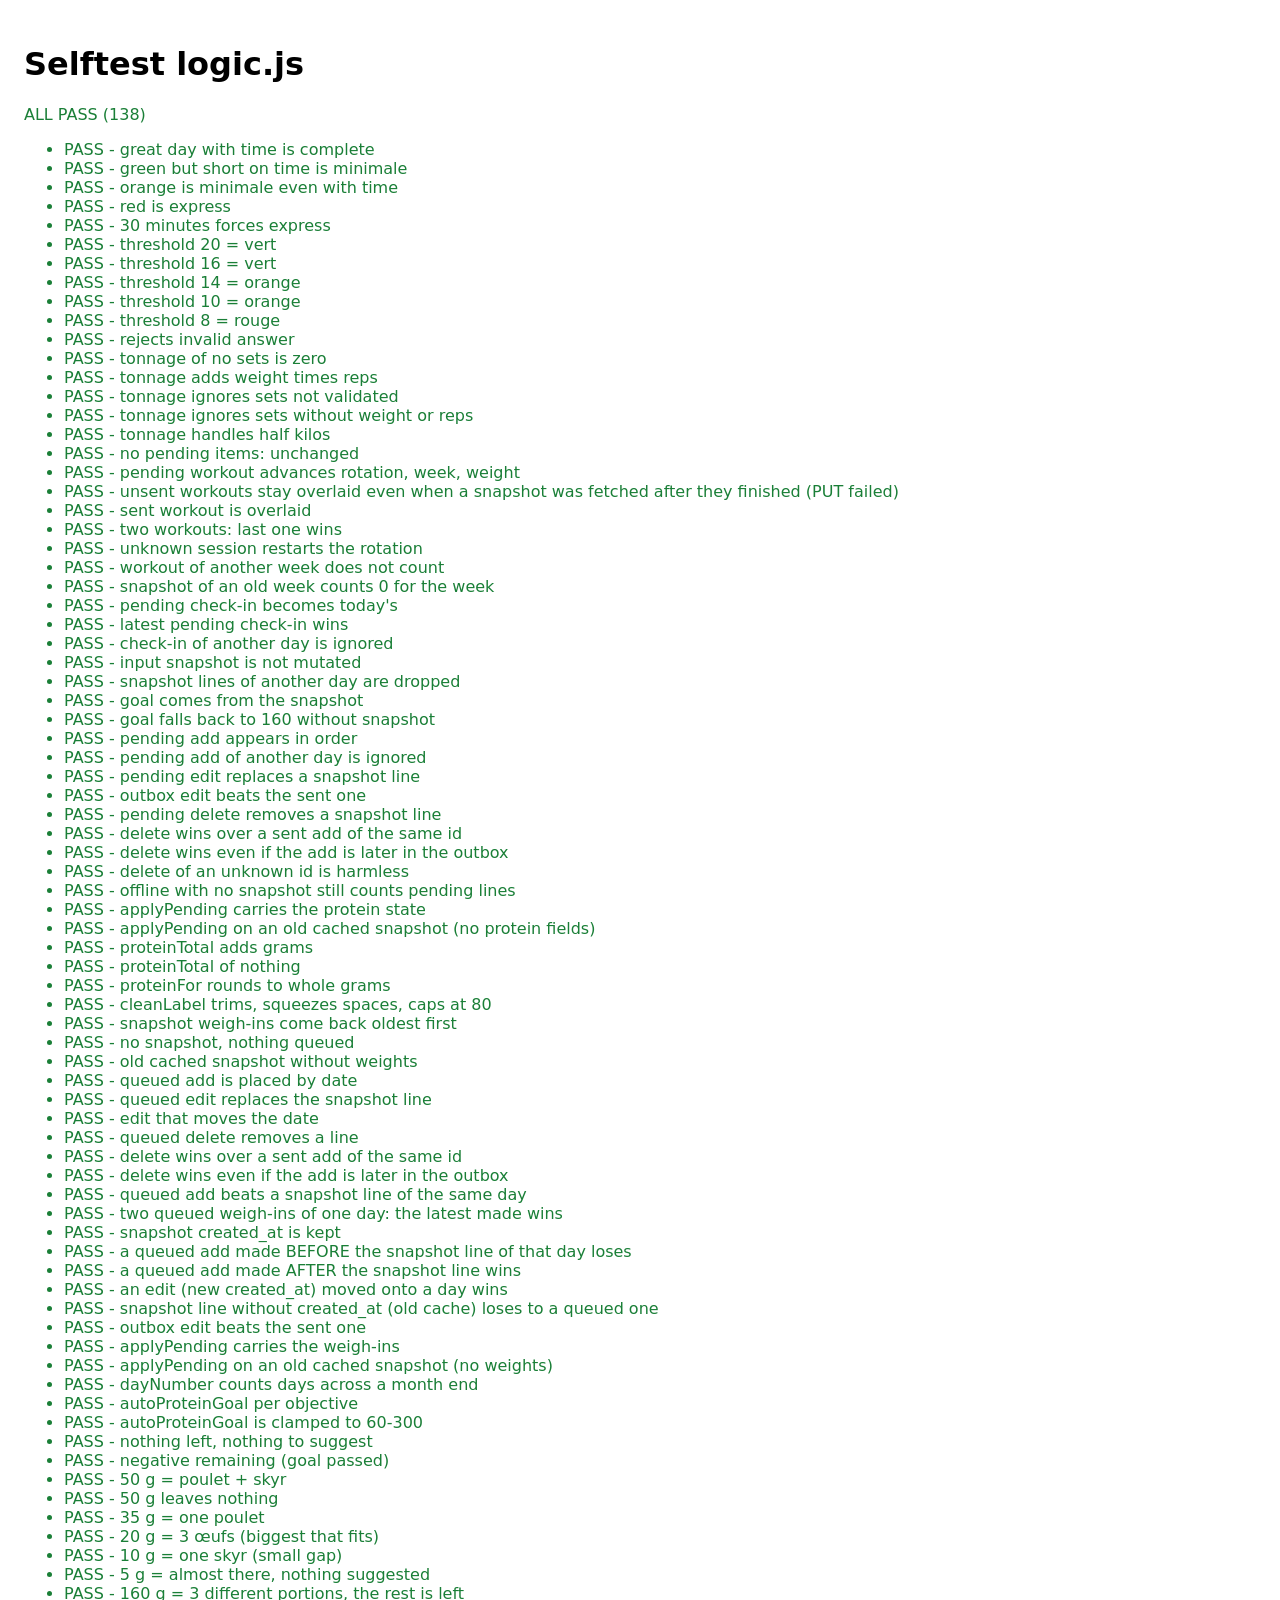
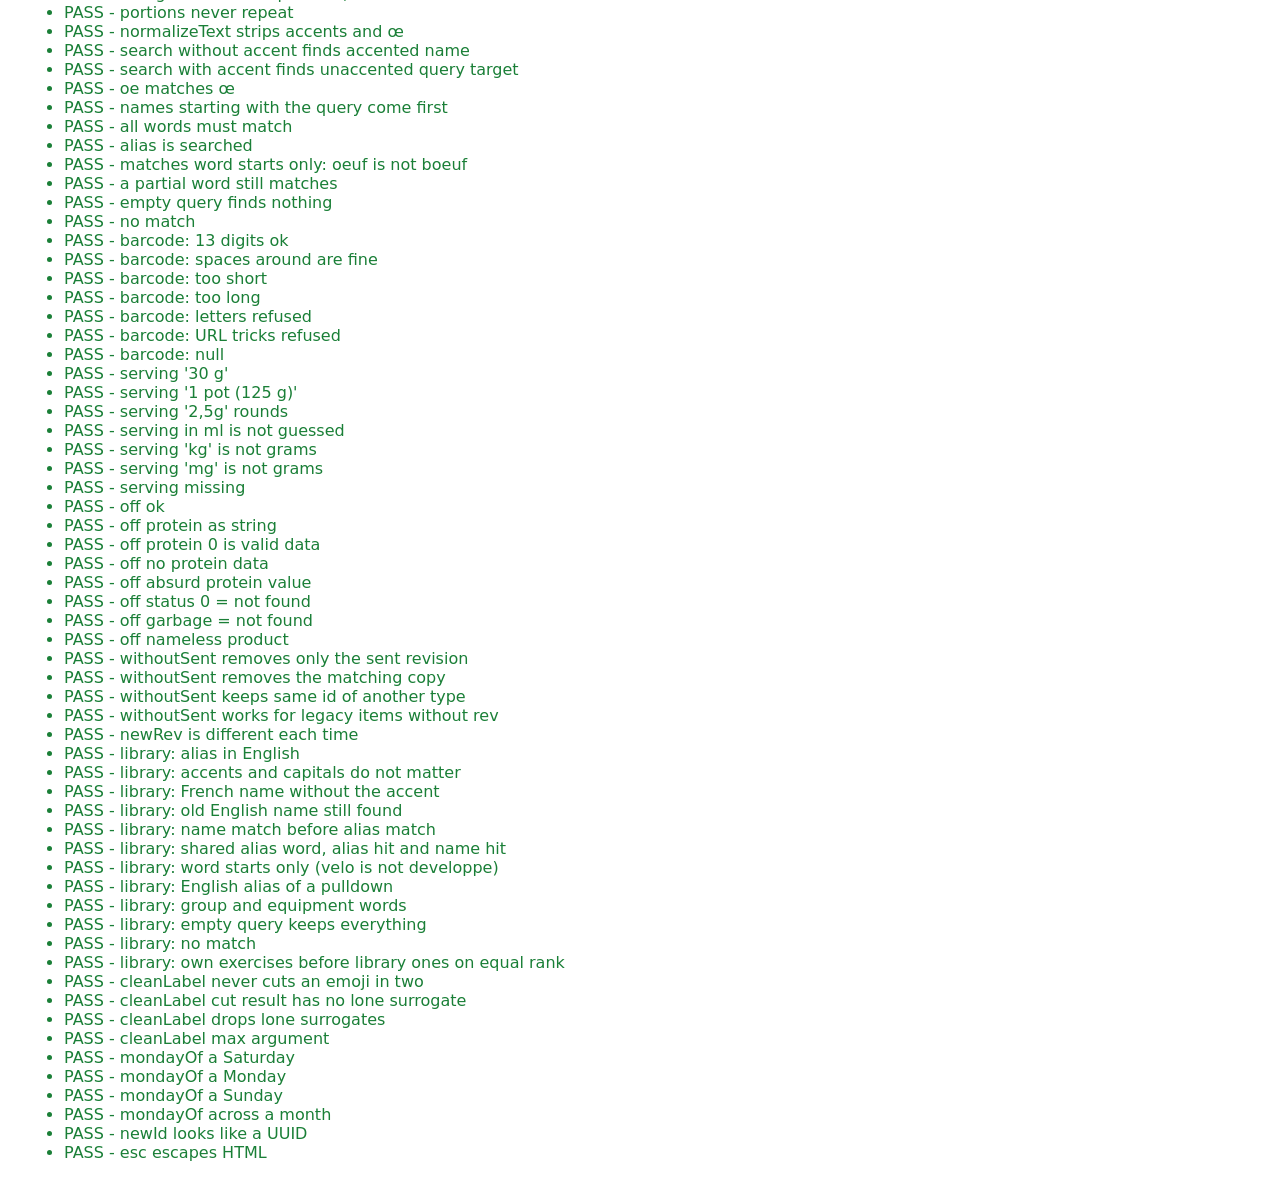
<file: frontend/selftest.html>
<!doctype html>
<html lang="fr">
<head>
  <meta charset="utf-8">
  <meta name="viewport" content="width=device-width, initial-scale=1">
  <title>Selftest logic.js</title>
  <style>
    body { font-family: system-ui, sans-serif; padding: 16px; }
    .pass { color: #1a7f37; }
    .fail { color: #cf222e; font-weight: 700; }
  </style>
</head>
<body>
  <!-- Open /app/selftest.html: runs the JS ports against the same cases as backend/tests/test_algorithms.py.
       Not in the service worker cache on purpose. -->
  <h1>Selftest logic.js</h1>
  <p id="summary"></p>
  <ul id="results"></ul>
  <script src="logic.js"></script>
  <script>
    const results = [];
    const same = (a, b) => JSON.stringify(a) === JSON.stringify(b);
    function check(name, actual, expected) {
      results.push({ name, ok: same(actual, expected), actual, expected });
    }
    function checkThrows(name, fn) {
      let threw = false;
      try { fn(); } catch { threw = true; }
      results.push({ name, ok: threw, actual: threw ? "throws" : "no error", expected: "throws" });
    }
    const r = (e, s, m, so, min) => computeReadiness(e, s, m, so, min);

    // --- computeReadiness (test_algorithms.py) ---
    check("great day with time is complete", r(5, 5, 5, 1, 60), { score: 20, level: "vert", format: "complete" });
    check("green but short on time is minimale", (({ level, format }) => ({ level, format }))(r(5, 5, 3, 1, 45)), { level: "vert", format: "minimale" });
    check("orange is minimale even with time", r(3, 3, 3, 3, 60), { score: 12, level: "orange", format: "minimale" });
    check("red is express", r(1, 1, 1, 5, 60), { score: 4, level: "rouge", format: "express" });
    check("30 minutes forces express", (({ level, format }) => ({ level, format }))(r(5, 5, 5, 1, 30)), { level: "vert", format: "express" });
    check("threshold 20 = vert", r(5, 5, 5, 1, 60).level, "vert");
    check("threshold 16 = vert", r(5, 3, 3, 1, 60).level, "vert");
    check("threshold 14 = orange", r(3, 3, 3, 1, 60).level, "orange");
    check("threshold 10 = orange", r(5, 1, 1, 3, 60).level, "orange");
    check("threshold 8 = rouge", r(1, 1, 3, 3, 60).level, "rouge");
    checkThrows("rejects invalid answer", () => r(2, 3, 3, 3, 60));

    // --- tonnage (test_algorithms.py) ---
    const S = (weight, reps, done) => ({ weight, reps, done });
    check("tonnage of no sets is zero", tonnage([]), 0);
    check("tonnage adds weight times reps", tonnage([S(80, 6, true), S(80, 5, true)]), 880);
    check("tonnage ignores sets not validated", tonnage([S(80, 6, true), S(100, 6, false)]), 480);
    check("tonnage ignores sets without weight or reps", tonnage([S(null, 12, true), S(60, null, true), S(60, 10, true)]), 600);
    check("tonnage handles half kilos", tonnage([S(22.5, 10, true)]), 225);


    // --- applyPending (outbox / sent overlay on a cached snapshot) ---
    const RAW = {
      generated_at: "2026-10-10T08:00:00", next_session_id: "HA", week_count: 1, week_goal: 4,
      last_weights: { squat: 70 }, checkin_today: null,
      sessions: [{ id: "HA" }, { id: "BA" }, { id: "HB" }, { id: "BB" }],
    };
    const wk = (session, finished, weight, date = "2026-10-10") => ({
      type: "workout", id: "w" + finished,
      body: { session_id: session, date, finished_at: finished,
              exercises: [{ slug: "squat", sets: [{ weight, reps: 5, done: true }, { weight: 999, reps: 5, done: false }] }] },
    });
    const ck = (created, energy = 5) => ({
      type: "checkin", id: "c" + created,
      body: { energy, sleep: 5, motivation: 5, soreness: 1, minutes: 60, date: "2026-10-10", created_at: created },
    });
    const ap = (outbox, sent = []) => applyPending(RAW, outbox, sent, "2026-10-10");
    const pick = (x) => ({ n: x.next_session_id, w: x.week_count, lw: x.last_weights.squat });

    check("no pending items: unchanged", pick(ap([])), { n: "HA", w: 1, lw: 70 });
    check("pending workout advances rotation, week, weight", pick(ap([wk("HA", "2026-10-10T09:00:00", 80)])), { n: "BA", w: 2, lw: 80 });
    check("unsent workouts stay overlaid even when a snapshot was fetched after they finished (PUT failed)",
      pick(ap([wk("BA", "2026-10-10T07:30:00", 85), wk("HA", "2026-10-10T07:00:00", 80)])), { n: "HB", w: 3, lw: 85 });
    check("sent workout is overlaid", pick(ap([], [wk("HA", "2026-10-10T07:00:00", 80)])), { n: "BA", w: 2, lw: 80 });
    check("two workouts: last one wins", pick(ap([wk("BA", "2026-10-10T11:00:00", 90), wk("HA", "2026-10-10T09:00:00", 80)])), { n: "HB", w: 3, lw: 90 });
    check("unknown session restarts the rotation", ap([wk("OLD", "2026-10-10T09:00:00", 80)]).next_session_id, "HA");
    check("workout of another week does not count", ap([wk("HA", "2026-10-10T09:00:00", 80, "2026-10-01")]).week_count, 1);
    check("snapshot of an old week counts 0 for the week",
      applyPending({ ...RAW, generated_at: "2026-09-01T08:00:00" }, [], [], "2026-10-10").week_count, 0);
    check("pending check-in becomes today's", ap([ck("2026-10-10T09:00:00")]).checkin_today, { score: 20, level: "vert", format: "complete" });
    check("latest pending check-in wins", ap([ck("2026-10-10T09:00:00"), ck("2026-10-10T10:00:00", 1)]).checkin_today.level, "vert");
    check("check-in of another day is ignored", applyPending(RAW, [ck("2026-10-10T09:00:00")], [], "2026-10-11").checkin_today, null);
    check("input snapshot is not mutated", (() => { ap([wk("HA", "2026-10-10T09:00:00", 80)]); return RAW.week_count; })(), 1);

    // --- protein journal (proteinState / applyPending overlay) ---
    const TODAY = "2026-10-10";
    const line = (id, grams, created, label = "x", date = TODAY) => ({ id, date, label, grams, created_at: created });
    const put = (id, grams, created, label = "x", date = TODAY) =>
      ({ type: "protein", id, body: { date, label, grams, created_at: created } });
    const del = (id) => ({ type: "protein-delete", id, body: null });
    const PRAW = { protein_goal_g: 170, protein_today: [line("a", 35, "2026-10-10T08:00:00"), line("old", 99, "2026-10-09T20:00:00", "x", "2026-10-09")] };
    const ps = (outbox, sent = [], raw = PRAW) => proteinState(raw, outbox, sent, TODAY);
    const ids = (st) => st.entries.map((e) => e.id);

    check("snapshot lines of another day are dropped", ids(ps([])), ["a"]);
    check("goal comes from the snapshot", ps([]).goal, 170);
    check("goal falls back to 160 without snapshot", proteinState(null, [], [], TODAY), { entries: [], goal: 160 });
    check("pending add appears in order", ids(ps([put("b", 25, "2026-10-10T07:00:00")])), ["b", "a"]);
    check("pending add of another day is ignored", ids(ps([put("b", 25, "2026-10-09T07:00:00", "x", "2026-10-09")])), ["a"]);
    check("pending edit replaces a snapshot line", ps([put("a", 20, "2026-10-10T08:00:00", "Skyr")]).entries, [line("a", 20, "2026-10-10T08:00:00", "Skyr")]);
    check("outbox edit beats the sent one", ps([put("b", 30, "2026-10-10T09:00:00")], [put("b", 10, "2026-10-10T09:00:00")]).entries[1].grams, 30);
    check("pending delete removes a snapshot line", ids(ps([del("a")])), []);
    check("delete wins over a sent add of the same id", ids(ps([del("b")], [put("b", 25, "2026-10-10T09:00:00")])), ["a"]);
    check("delete wins even if the add is later in the outbox", ids(ps([del("b"), put("b", 25, "2026-10-10T09:00:00")])), ["a"]);
    check("delete of an unknown id is harmless", ids(ps([del("zzz")])), ["a"]);
    check("offline with no snapshot still counts pending lines", ids(proteinState(null, [put("b", 25, "2026-10-10T07:00:00")], [], TODAY)), ["b"]);
    check("applyPending carries the protein state",
      (({ protein_today, protein_goal_g }) => ({ n: protein_today.length, protein_goal_g }))(applyPending({ ...RAW, ...PRAW }, [put("b", 5, "2026-10-10T10:00:00")], [], TODAY)),
      { n: 2, protein_goal_g: 170 });
    check("applyPending on an old cached snapshot (no protein fields)", (({ protein_today, protein_goal_g }) => ({ protein_today, protein_goal_g }))(ap([])), { protein_today: [], protein_goal_g: 160 });
    check("proteinTotal adds grams", proteinTotal([line("a", 35, ""), line("b", 18, "")]), 53);
    check("proteinTotal of nothing", proteinTotal([]), 0);
    check("proteinFor rounds to whole grams", [proteinFor(31, 120), proteinFor(11, 140), proteinFor(0, 100)], [37, 15, 0]);
    check("cleanLabel trims, squeezes spaces, caps at 80", [cleanLabel("  a   b \n c "), cleanLabel("x".repeat(100)).length, cleanLabel(null)], ["a b c", 80, ""]);

    // --- weigh-ins (weightsState / applyPending overlay) ---
    const WRAW = { weights: [{ id: "a", date: "2026-10-01", kg: 88, created_at: "2026-10-01T08:00:00" }, { id: "b", date: "2026-10-05", kg: 87, created_at: "2026-10-05T08:00:00" }] };
    const wput = (id, date, kg, created) => ({ type: "weight", id, body: { date, kg, created_at: created } });
    const wdel = (id) => ({ type: "weight-delete", id, body: null });
    const ws = (outbox, sent = [], raw = WRAW) => weightsState(raw, outbox, sent);
    const wkg = (list) => list.map((w) => `${w.date}:${w.kg}`);

    check("snapshot weigh-ins come back oldest first", wkg(ws([])), ["2026-10-01:88", "2026-10-05:87"]);
    check("no snapshot, nothing queued", ws([], [], null), []);
    check("old cached snapshot without weights", ws([], [], {}), []);
    check("queued add is placed by date", wkg(ws([wput("c", "2026-10-03", 87.5, "2026-10-03T08:00:00")])), ["2026-10-01:88", "2026-10-03:87.5", "2026-10-05:87"]);
    check("queued edit replaces the snapshot line", wkg(ws([wput("b", "2026-10-05", 86.4, "2026-10-06T09:00:00")])), ["2026-10-01:88", "2026-10-05:86.4"]);
    check("edit that moves the date", wkg(ws([wput("b", "2026-10-07", 87, "2026-10-07T09:00:00")])), ["2026-10-01:88", "2026-10-07:87"]);
    check("queued delete removes a line", wkg(ws([wdel("a")])), ["2026-10-05:87"]);
    check("delete wins over a sent add of the same id", wkg(ws([wdel("c")], [wput("c", "2026-10-03", 87.5, "2026-10-03T08:00:00")])), ["2026-10-01:88", "2026-10-05:87"]);
    check("delete wins even if the add is later in the outbox", wkg(ws([wdel("c"), wput("c", "2026-10-03", 87.5, "2026-10-03T08:00:00")])), ["2026-10-01:88", "2026-10-05:87"]);
    check("queued add beats a snapshot line of the same day", wkg(ws([wput("c", "2026-10-05", 86.8, "2026-10-05T20:00:00")])), ["2026-10-01:88", "2026-10-05:86.8"]);
    check("two queued weigh-ins of one day: the latest made wins",
      wkg(ws([wput("c", "2026-10-08", 86, "2026-10-08T08:00:00"), wput("d", "2026-10-08", 85.5, "2026-10-08T21:00:00")])).slice(-1), ["2026-10-08:85.5"]);
    check("snapshot created_at is kept", ws([])[1].created_at, "2026-10-05T08:00:00");
    check("a queued add made BEFORE the snapshot line of that day loses", wkg(ws([wput("c", "2026-10-05", 90, "2026-10-05T07:00:00")])), ["2026-10-01:88", "2026-10-05:87"]);
    check("a queued add made AFTER the snapshot line wins", wkg(ws([wput("c", "2026-10-05", 90, "2026-10-05T09:00:00")])), ["2026-10-01:88", "2026-10-05:90"]);
    check("an edit (new created_at) moved onto a day wins", wkg(ws([wput("a", "2026-10-05", 88, "2026-10-10T12:00:00")])), ["2026-10-05:88"]);
    check("snapshot line without created_at (old cache) loses to a queued one", wkg(ws([wput("c", "2026-10-05", 90, "2026-10-05T07:00:00")], [], { weights: [{ id: "b", date: "2026-10-05", kg: 87 }] })), ["2026-10-05:90"]);
    check("outbox edit beats the sent one", ws([wput("c", "2026-10-03", 90, "2026-10-03T09:00:00")], [wput("c", "2026-10-03", 80, "2026-10-03T08:00:00")]).find((w) => w.id === "c").kg, 90);
    check("applyPending carries the weigh-ins", wkg(applyPending({ ...RAW, ...WRAW }, [wput("c", "2026-10-09", 86, "2026-10-09T08:00:00")], [], "2026-10-10").weights).length, 3);
    check("applyPending on an old cached snapshot (no weights)", ap([]).weights, []);
    check("dayNumber counts days across a month end", dayNumber("2026-11-02") - dayNumber("2026-10-30"), 3);
    check("autoProteinGoal per objective", [autoProteinGoal(86, "recompo"), autoProteinGoal(86, "muscle"), autoProteinGoal(86, "forme"), autoProteinGoal(86, "perte")], [172, 155, 138, 172]);
    check("autoProteinGoal is clamped to 60-300", [autoProteinGoal(20, "forme"), autoProteinGoal(240, "recompo")], [60, 300]);

    // --- suggestPortions ---
    const names = (r) => r.items.map((p) => p.label);
    check("nothing left, nothing to suggest", suggestPortions(0), { items: [], left: 0 });
    check("negative remaining (goal passed)", suggestPortions(-20), { items: [], left: 0 });
    check("50 g = poulet + skyr", names(suggestPortions(50)), ["1 blanc de poulet", "1 skyr"]);
    check("50 g leaves nothing", suggestPortions(50).left, 0);
    check("35 g = one poulet", names(suggestPortions(35)), ["1 blanc de poulet"]);
    check("20 g = 3 œufs (biggest that fits)", names(suggestPortions(20)), ["3 œufs"]);
    check("10 g = one skyr (small gap)", names(suggestPortions(10)), ["1 skyr"]);
    check("5 g = almost there, nothing suggested", suggestPortions(5), { items: [], left: 5 });
    check("160 g = 3 different portions, the rest is left", [names(suggestPortions(160)).length, suggestPortions(160).left], [3, 74]);
    check("portions never repeat", new Set(names(suggestPortions(200))).size, 3);

    // --- accent-insensitive search ---
    const FOODS = [{ name: "Œufs durs" }, { name: "Crème dessert" }, { name: "Blanc de poulet", alias: "volaille" }, { name: "Poulet rôti" }, { name: "Lentilles" }];
    const found = (q) => searchFoods(q, FOODS).map((f) => f.name);
    check("normalizeText strips accents and œ", normalizeText("  Œufs Crème BRÛLÉE "), "oeufs creme brulee");
    check("search without accent finds accented name", found("creme"), ["Crème dessert"]);
    check("search with accent finds unaccented query target", found("rôti"), ["Poulet rôti"]);
    check("oe matches œ", found("oeuf"), ["Œufs durs"]);
    check("names starting with the query come first", found("poulet"), ["Poulet rôti", "Blanc de poulet"]);
    check("all words must match", found("poulet roti"), ["Poulet rôti"]);
    check("alias is searched", found("volaille"), ["Blanc de poulet"]);
    check("matches word starts only: oeuf is not boeuf", searchFoods("oeuf", [{ name: "Bœuf cuit" }, { name: "Œuf dur" }]).map((f) => f.name), ["Œuf dur"]);
    check("a partial word still matches", found("lent"), ["Lentilles"]);
    check("empty query finds nothing", found("  "), []);
    check("no match", found("zzz"), []);

    // --- Open Food Facts helpers ---
    check("barcode: 13 digits ok", validBarcode("3017620422003"), true);
    check("barcode: spaces around are fine", validBarcode(" 3017 6204 22003 "), true);
    check("barcode: too short", validBarcode("1234567"), false);
    check("barcode: too long", validBarcode("123456789012345"), false);
    check("barcode: letters refused", validBarcode("30176204220a3"), false);
    check("barcode: URL tricks refused", validBarcode("12345678/../x"), false);
    check("barcode: null", validBarcode(null), false);
    check("serving '30 g'", parseServingGrams("30 g"), 30);
    check("serving '1 pot (125 g)'", parseServingGrams("1 pot (125 g)"), 125);
    check("serving '2,5g' rounds", parseServingGrams("2,5g"), 3);
    check("serving in ml is not guessed", parseServingGrams("250 ml"), null);
    check("serving 'kg' is not grams", parseServingGrams("1 kg"), null);
    check("serving 'mg' is not grams", parseServingGrams("30 mg"), null);
    check("serving missing", parseServingGrams(undefined), null);
    check("off ok", interpretOffProduct({ status: 1, product: { product_name: "Skyr nature", brands: "Danone, Autre", proteins_100g: 11, serving_size: "140 g" } }),
      { kind: "ok", name: "Skyr nature", brand: "Danone", per100: 11, servingGrams: 140 });
    check("off protein as string", interpretOffProduct({ status: 1, product: { product_name: "A", proteins_100g: "7.5" } }).per100, 7.5);
    check("off protein 0 is valid data", interpretOffProduct({ status: 1, product: { product_name: "A", proteins_100g: 0 } }).kind, "ok");
    check("off no protein data", interpretOffProduct({ status: 1, product: { product_name: "Soda", brands: "X" } }), { kind: "noprotein", name: "Soda", brand: "X" });
    check("off absurd protein value", interpretOffProduct({ status: 1, product: { product_name: "A", proteins_100g: 400 } }).kind, "noprotein");
    check("off status 0 = not found", interpretOffProduct({ status: 0, status_verbose: "product not found" }), { kind: "notfound" });
    check("off garbage = not found", [interpretOffProduct(null), interpretOffProduct({}), interpretOffProduct("x")].map((r) => r.kind), ["notfound", "notfound", "notfound"]);
    check("off nameless product", interpretOffProduct({ status: 1, product: { proteins_100g: 5 } }).name, "Produit sans nom");

    // --- outbox revisions: a newer edit queued while an older copy is in flight survives ---
    const rv = (type, id, rev) => ({ type, id, rev, body: {} });
    check("withoutSent removes only the sent revision", withoutSent([rv("protein", "a", "r2"), rv("workout", "w", "r1")], rv("protein", "a", "r1")).map((i) => i.rev), ["r2", "r1"]);
    check("withoutSent removes the matching copy", withoutSent([rv("protein", "a", "r1"), rv("protein", "b", "r1")], rv("protein", "a", "r1")).map((i) => i.id), ["b"]);
    check("withoutSent keeps same id of another type", withoutSent([rv("protein-delete", "a", "r1")], rv("protein", "a", "r1")).length, 1);
    check("withoutSent works for legacy items without rev", withoutSent([{ type: "checkin", id: "c", body: {} }], { type: "checkin", id: "c", body: {} }), []);
    check("newRev is different each time", newRev() !== newRev(), true);

    // --- exercise library search (searchLibrary) ---
    const LIB = [
      { name: "Presse à cuisses", aliases: ["leg press"], muscle_group: "Jambes", equipment: "Machine", is_library: false },
      { name: "Pec deck (butterfly)", aliases: ["lever seated fly", "pec deck", "butterfly"], muscle_group: "Pectoraux", equipment: "Machine", is_library: true },
      { name: "Posture du papillon (yoga)", aliases: ["butterfly yoga pose"], muscle_group: "Jambes", equipment: "Poids du corps", is_library: true },
      { name: "Développé couché aux haltères", aliases: ["dumbbell bench press", "developpe couche"], muscle_group: "Pectoraux", equipment: "Poids libre", is_library: true },
      { name: "Vélo stationnaire", aliases: ["stationary bike", "velo"], muscle_group: "Cardio", equipment: "Machine", is_library: true },
      { name: "Tirage vertical à la poulie", aliases: ["cable pulldown", "lat pulldown"], muscle_group: "Dos", equipment: "Poulie", is_library: true },
    ];
    const lib = (q) => searchLibrary(q, LIB.map((e) => ({ ...e }))).map((e) => e.name);
    check("library: alias in English", lib("LEG press"), ["Presse à cuisses"]);
    check("library: accents and capitals do not matter", lib("PRESSE à"), ["Presse à cuisses"]);
    check("library: French name without the accent", lib("developpe"), ["Développé couché aux haltères"]);
    check("library: old English name still found", lib("lever seated fly"), ["Pec deck (butterfly)"]);
    check("library: name match before alias match", lib("papillon"), ["Posture du papillon (yoga)"]);
    check("library: shared alias word, alias hit and name hit", lib("butterfly"), ["Pec deck (butterfly)", "Posture du papillon (yoga)"]);
    check("library: word starts only (velo is not developpe)", lib("velo"), ["Vélo stationnaire"]);
    check("library: English alias of a pulldown", lib("lat pulldown"), ["Tirage vertical à la poulie"]);
    check("library: group and equipment words", lib("pectoraux machine"), ["Pec deck (butterfly)"]);
    check("library: empty query keeps everything", lib("  ").length, 6);
    check("library: no match", lib("zzz"), []);
    check("library: own exercises before library ones on equal rank", lib("machine"), ["Presse à cuisses", "Pec deck (butterfly)", "Vélo stationnaire"]);

    // --- labels: code points, no lone surrogates ---
    const EMOJI = "🍗";  // a chicken leg: 2 UTF-16 units, 1 character
    check("cleanLabel never cuts an emoji in two", Array.from(cleanLabel(EMOJI.repeat(100))).length, 80);
    check("cleanLabel cut result has no lone surrogate", /[\uD800-\uDBFF](?![\uDC00-\uDFFF])|(?<![\uD800-\uDBFF])[\uDC00-\uDFFF]/.test(cleanLabel("a" + EMOJI.repeat(100), 10)), false);
    check("cleanLabel drops lone surrogates", [cleanLabel("a\uD800b"), cleanLabel("a\uDC00b"), cleanLabel("x" + EMOJI)], ["ab", "ab", "x" + EMOJI]);
    check("cleanLabel max argument", cleanLabel("abcdef", 3), "abc");

    // --- dates and ids ---
    check("mondayOf a Saturday", mondayOf("2026-10-10"), "2026-10-05");
    check("mondayOf a Monday", mondayOf("2026-10-05"), "2026-10-05");
    check("mondayOf a Sunday", mondayOf("2026-10-11"), "2026-10-05");
    check("mondayOf across a month", mondayOf("2026-11-01"), "2026-10-26");
    check("newId looks like a UUID", /^[0-9a-f]{8}-[0-9a-f]{4}-4[0-9a-f]{3}-[89ab][0-9a-f]{3}-[0-9a-f]{12}$/.test(newId()), true);
    check("esc escapes HTML", esc('<b a="1">&'), "&lt;b a=&quot;1&quot;&gt;&amp;");

    const failed = results.filter((x) => !x.ok).length;
    document.getElementById("summary").textContent =
      failed === 0 ? `ALL PASS (${results.length})` : `${failed} FAIL / ${results.length}`;
    document.getElementById("summary").className = failed === 0 ? "pass" : "fail";
    document.getElementById("results").innerHTML = results.map((x) =>
      `<li class="${x.ok ? "pass" : "fail"}">${x.ok ? "PASS" : "FAIL"} - ${esc(x.name)}` +
      (x.ok ? "" : ` (got ${esc(JSON.stringify(x.actual))}, expected ${esc(JSON.stringify(x.expected))})`) + "</li>").join("");
  </script>
</body>
</html>
</file>
